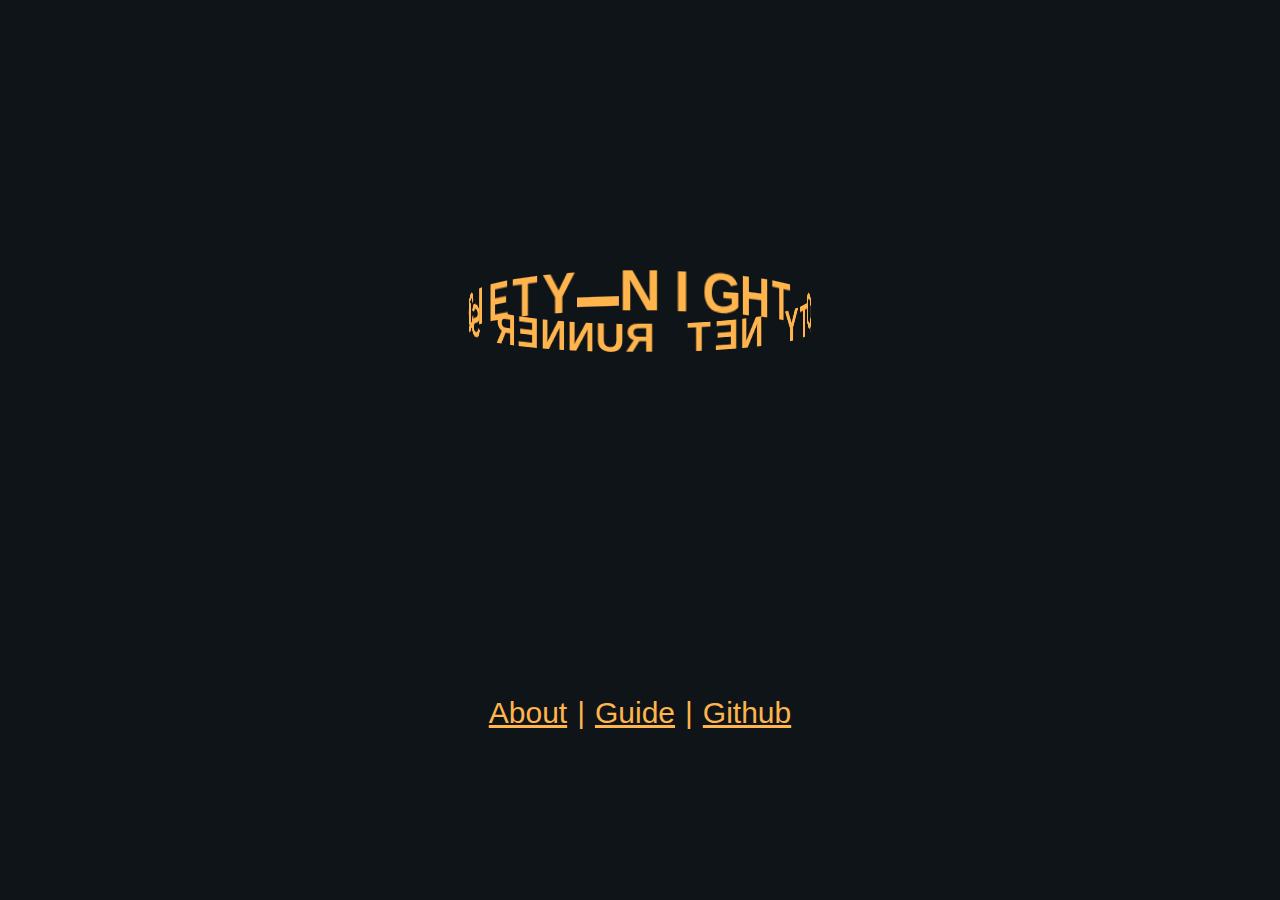
<file: index.html>
<!DOCTYPE html>
<html lang="en-us">
    <title>NCNRS</title>
    <link rel="stylesheet" href="./style.css"/>
    <body>
    <div class="preloader">
    <div class="preloader__ring">
        <div class="preloader__sector">N</div>
        <div class="preloader__sector">i</div>
        <div class="preloader__sector">g</div>
        <div class="preloader__sector">h</div>
        <div class="preloader__sector">t</div>
        <div class="preloader__sector"> </div>
        <div class="preloader__sector">C</div>
        <div class="preloader__sector">i</div>
        <div class="preloader__sector">t</div>
        <div class="preloader__sector">y</div>
        <div class="preloader__sector"> </div>
        <div class="preloader__sector">N</div>
        <div class="preloader__sector">e</div>
        <div class="preloader__sector">t</div>
        <div class="preloader__sector"> </div>
        <div class="preloader__sector">R</div>
        <div class="preloader__sector">u</div>
        <div class="preloader__sector">n</div>
        <div class="preloader__sector">n</div>
        <div class="preloader__sector">e</div>
        <div class="preloader__sector">r</div>
        <div class="preloader__sector"> </div>
        <div class="preloader__sector">S</div>
        <div class="preloader__sector">o</div>
        <div class="preloader__sector">c</div>
        <div class="preloader__sector">i</div>
        <div class="preloader__sector">e</div>
        <div class="preloader__sector">t</div>
        <div class="preloader__sector">y</div>
        <div class="preloader__sector"></div>
    </div>
    </div>
    <div class="links">
        <a href="./about.html">About</a> | 
        <a href="https://NCNRS.github.io/guide/">Guide</a> |
        <a href="https://github.com/NCNRS">Github</a>  
    </div>
    </body>
</html>
</file>
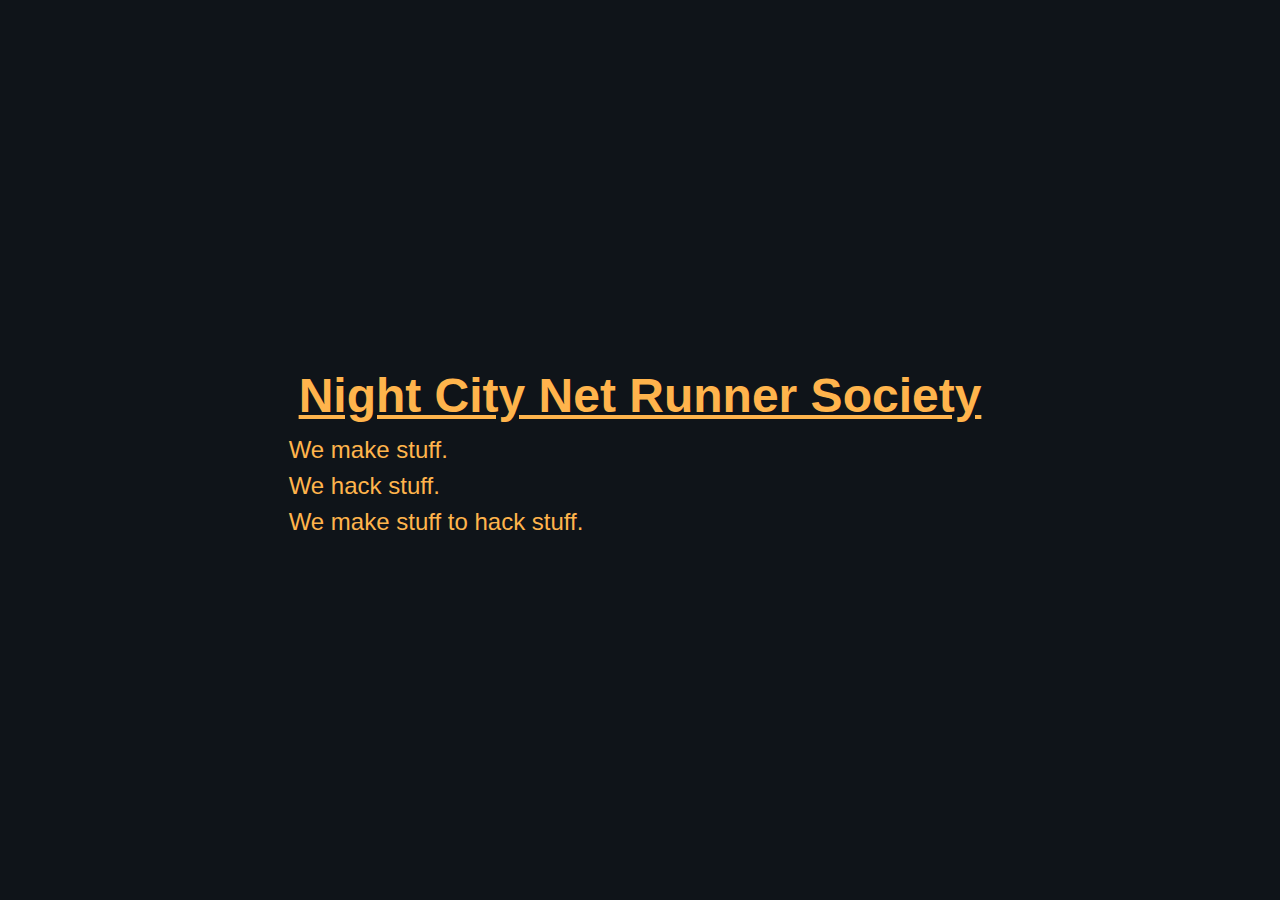
<file: about.html>
<!DOCTYPE html>
<html lang="en-us">
    <title>NCNRS</title>
    <link rel="stylesheet" href="./style.css"/>
    <body>
    <div class="about">
        <h1><a href="./index.html">Night City Net Runner Society</a></h1>
        <p>We make stuff.</p>
        <p>We hack stuff.</p> 
        <p>We make stuff to hack stuff.</p> 
    </div>
    </body>
</html>
</file>
<file: style.css>
* {
    border: 0;
    box-sizing: border-box;
    margin: 0;
    padding: 0;
}
  
  :root {
    font-size: calc(16px + (24 - 16)*(100vw - 320px)/ (1280 - 320));
  }

html { 
    background-color: #0f1419; 
} 
  
body, .preloader, .links {
    display: flex;
    flex-wrap: wrap;
}

body {
    background: #0f1419;
    color: #ffb44c;
    font: 1em Dosis, sans-serif;
    height: 100vh;
    line-height: 1.5;
    perspective: 40em;
    min-height: 100vh;
    min-width: 100%;
    margin: 0 auto;
    
    align-items: center;
    justify-content: center;
}
  
  .links {
    font: 30px Dosis, sans-serif;
    justify-content: center;
    align-items: center;
    min-width: 100%;
    margin-top: -10%;
  }

  a {
    color: #ffb44c;
    margin: 10px;
  }
  a:hover {
    color: #f59c20
  }

  .preloader {
    font: 1em Dosis, sans-serif;
    animation: tiltSpin 8s linear infinite;
    width: 17em;
    height: 17em;
    justify-content: center;
    align-items: center;
  } 

  .preloader, .preloader__ring {
    transform-style: preserve-3d;
  }
  .preloader__ring {
    animation-name: spin;
    animation-duration: 4s;
    animation-timing-function: inherit;
    animation-iteration-count: inherit;
    font-size: 2em;
    position: relative;
    height: 3rem;
    width: 1.5rem;
    animation-direction: reverse;
  }
  .preloader__sector {
    font-weight: 600;
    position: absolute;
    top: 0;
    left: 0;
    text-align: center;
    text-transform: uppercase;
    transform: translateZ(7rem);
  }
  .preloader__sector, .preloader__sector:empty:before {
    display: inline-block;
    width: 100%;
    height: 100%;
  }
  .preloader__sector:empty:before {
    background: linear-gradient(transparent 45%, currentColor 45% 55%, transparent 55%);
    content: "";
  }
  .preloader__sector:nth-child(2) {
    transform: rotateY(12deg) translateZ(7rem);
  }
  .preloader__sector:nth-child(3) {
    transform: rotateY(24deg) translateZ(7rem);
  }
  .preloader__sector:nth-child(4) {
    transform: rotateY(36deg) translateZ(7rem);
  }
  .preloader__sector:nth-child(5) {
    transform: rotateY(48deg) translateZ(7rem);
  }
  .preloader__sector:nth-child(6) {
    transform: rotateY(60deg) translateZ(7rem);
  }
  .preloader__sector:nth-child(7) {
    transform: rotateY(72deg) translateZ(7rem);
  }
  .preloader__sector:nth-child(8) {
    transform: rotateY(84deg) translateZ(7rem);
  }
  .preloader__sector:nth-child(9) {
    transform: rotateY(96deg) translateZ(7rem);
  }
  .preloader__sector:nth-child(10) {
    transform: rotateY(108deg) translateZ(7rem);
  }
  .preloader__sector:nth-child(11) {
    transform: rotateY(120deg) translateZ(7rem);
  }
  .preloader__sector:nth-child(12) {
    transform: rotateY(132deg) translateZ(7rem);
  }
  .preloader__sector:nth-child(13) {
    transform: rotateY(144deg) translateZ(7rem);
  }
  .preloader__sector:nth-child(14) {
    transform: rotateY(156deg) translateZ(7rem);
  }
  .preloader__sector:nth-child(15) {
    transform: rotateY(168deg) translateZ(7rem);
  }
  .preloader__sector:nth-child(16) {
    transform: rotateY(180deg) translateZ(7rem);
  }
  .preloader__sector:nth-child(17) {
    transform: rotateY(192deg) translateZ(7rem);
  }
  .preloader__sector:nth-child(18) {
    transform: rotateY(204deg) translateZ(7rem);
  }
  .preloader__sector:nth-child(19) {
    transform: rotateY(216deg) translateZ(7rem);
  }
  .preloader__sector:nth-child(20) {
    transform: rotateY(228deg) translateZ(7rem);
  }
  .preloader__sector:nth-child(21) {
    transform: rotateY(240deg) translateZ(7rem);
  }
  .preloader__sector:nth-child(22) {
    transform: rotateY(252deg) translateZ(7rem);
  }
  .preloader__sector:nth-child(23) {
    transform: rotateY(264deg) translateZ(7rem);
  }
  .preloader__sector:nth-child(24) {
    transform: rotateY(276deg) translateZ(7rem);
  }
  .preloader__sector:nth-child(25) {
    transform: rotateY(288deg) translateZ(7rem);
  }
  .preloader__sector:nth-child(26) {
    transform: rotateY(300deg) translateZ(7rem);
  }
  .preloader__sector:nth-child(27) {
    transform: rotateY(312deg) translateZ(7rem);
  }
  .preloader__sector:nth-child(28) {
    transform: rotateY(324deg) translateZ(7rem);
  }
  .preloader__sector:nth-child(29) {
    transform: rotateY(336deg) translateZ(7rem);
  }
  .preloader__sector:nth-child(30) {
    transform: rotateY(348deg) translateZ(7rem);
  }
  
  /* Animations */
  @keyframes tiltSpin {
    from {
      transform: rotateY(0) rotateX(30deg);
    }
    to {
      transform: rotateY(1turn) rotateX(30deg);
    }
  }
  @keyframes spin {
    from {
      transform: rotateY(0);
    }
    to {
      transform: rotateY(1turn);
    }
  }
</file>
